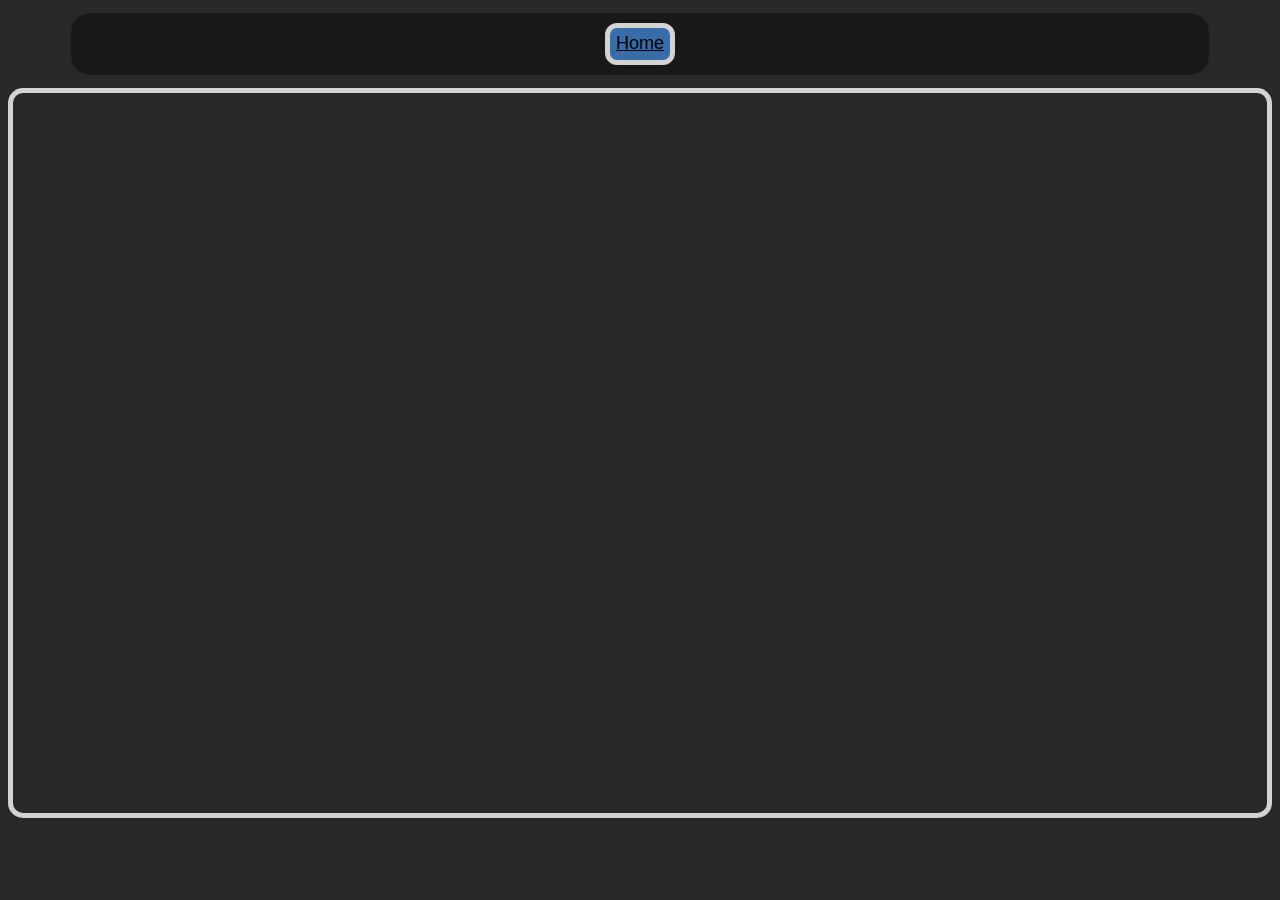
<file: front_app/templates/index.html>
<!DOCTYPE html>
<html lang="en">
<head>
    <meta charset="UTF-8">
    <link rel="stylesheet" type="text/css" href="../static/main.css">
    <title>Aquaponic Remote Access</title>

</head>

<body scroll="no" style=" overflow: hidden;">
  <div class="nav-bar">
    <button class="nav-button"><a class="button-link" href="/">Home</a></button>
  </div>
  <div class="initial-state-screen">
    <iframe width="100%" height="100%" scroll="no" src="https://iot.app.initialstate.com/embed/#/tiles/bkt_4x86t8kwtuzb5a"></iframe>
  </div>
</body>
</html>
</file>
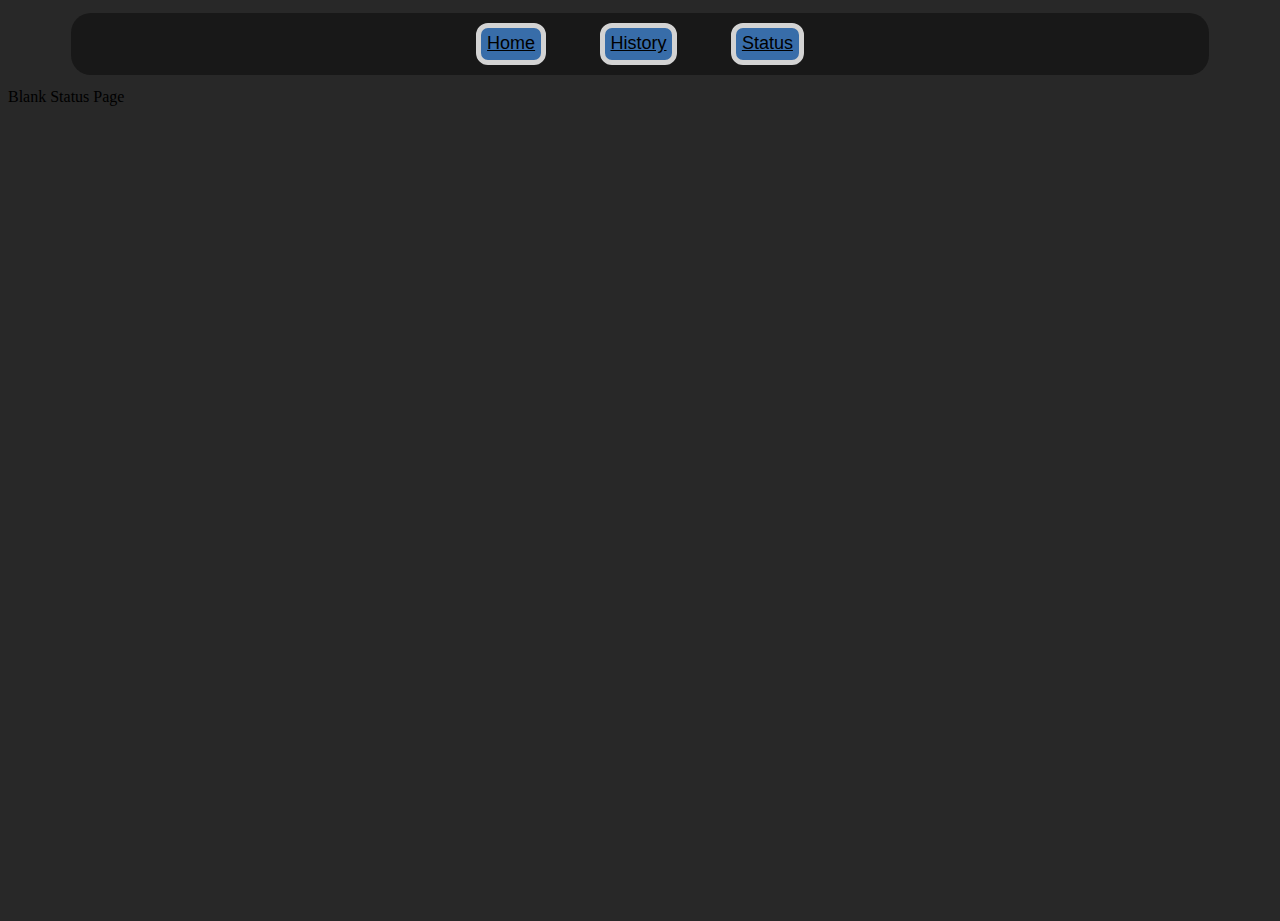
<file: front_app/templates/status.html>
<!DOCTYPE html>
<html lang="en">
<head>
    <meta charset="UTF-8">
    <link rel="stylesheet" type="text/css" href="../static/main.css">
    <title>Current Status</title>
</head>


<body style="height: 100vh; overflow: hidden;">
  <div class="nav-bar">
    <button class="nav-button"><a class="button-link" href="/">Home</a></button>
    <button class="nav-button"><a class="button-link" href="/history">History</a></button>
    <button class="nav-button"><a class="button-link" href="/status">Status</a></button>
  </div>

  Blank Status Page
</body>
</html>
</file>
<file: front_app/static/main.css>
.nav-bar {
    text-align: center;
    border-radius: 20px;
    background-color: #181818;
    width: 90%;
    margin: 1% auto;

}

.nav-button {
    margin: 10px 25px 10px;
    background-color: #386da9;
    color: black;
    border-radius: 12px;
    padding: 0.5%;
    font-family: "Atkinson Hyperlegible", sans-serif;
    font-size: large;
    border-width: thick;
    border-color: lightgrey;
    border-style: solid;
}

.nav-button:hover {
    background-color: rgb(132, 159, 255);
}

.button-link{
    color: black;
}

.initial-state-screen {
    height: auto;
}

body{
    background: #282828;
    height: 80vh;
}

iframe{
    margin: auto;
    border: none;
    height: 80vh;
    width: 98vw;
    border-radius: 15px;
    padding: 0 0 0;
    border: lightgrey;
    border-width: thick;
    border-style: solid;
}

h1{
    font-family: "Atkinson Hyperlegible", sans-serif;
    margin: auto;
    padding: 1%;
    text-align: center;
    color: white;
    font-size: xxx-large;
}
</file>
